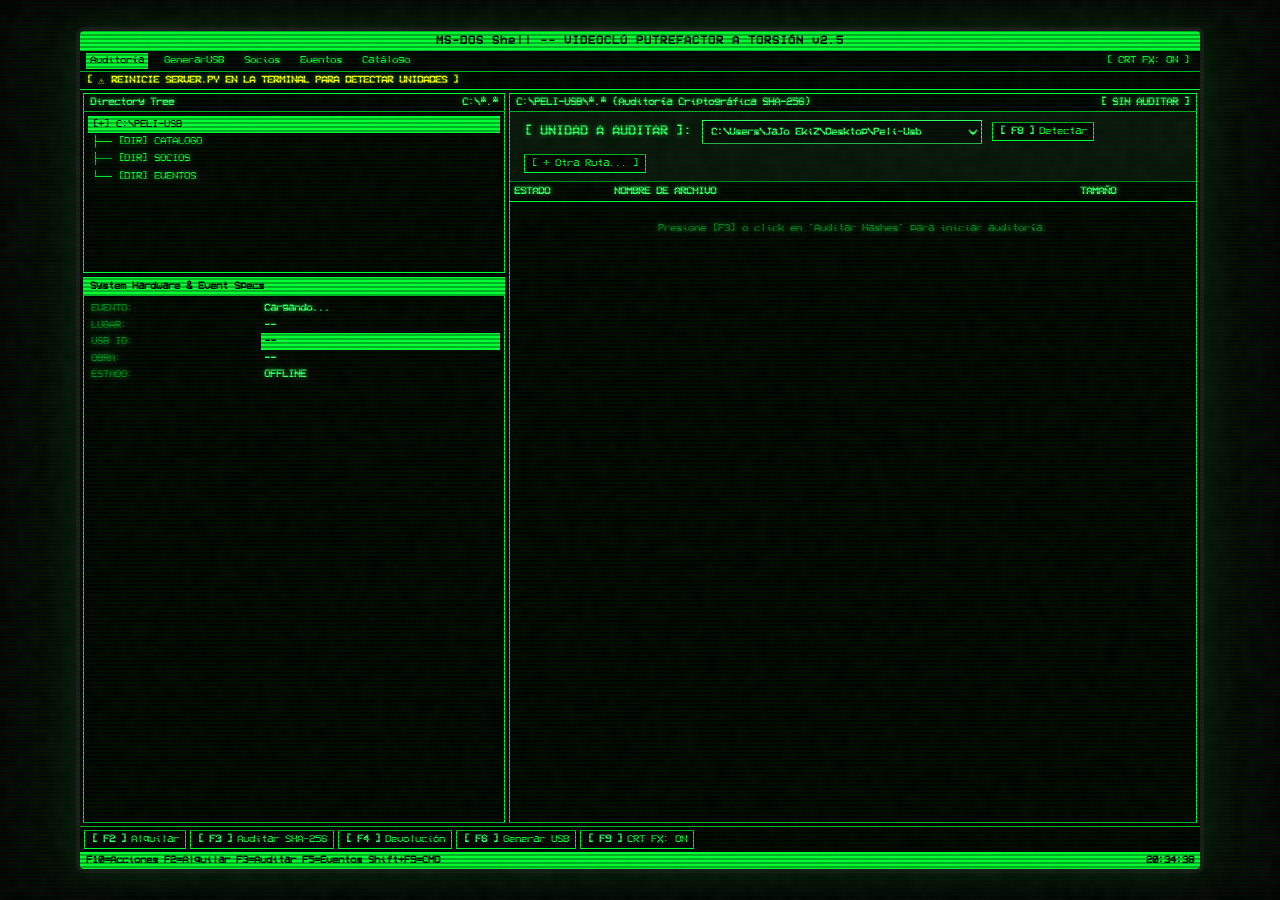
<file: web/index.html>
<!DOCTYPE html>
<html lang="es">
<head>
  <meta charset="UTF-8">
  <meta name="viewport" content="width=device-width, initial-scale=1.0">
  <title>MS-DOS Shell — VIDEOCLÚ PUTREFACTOR A TORSIÓN</title>
  <link rel="stylesheet" href="estilos.css?v=2">
</head>
<body>
  
  <!-- EFECTOS CRT ANALÓGICOS (Scanlines, Flicker, Ruido Canvas) -->
  <div class="crt-overlay scanlines"></div>
  <div class="crt-overlay flicker"></div>
  <div class="crt-overlay glass-reflection"></div>
  <canvas id="crt-static-canvas" class="crt-overlay crt-static"></canvas>

  <div class="dos-shell-wrapper">
    
    <!-- BARRA DE TÍTULO PRINCIPAL MS-DOS SHELL -->
    <div class="dos-title-bar">
      MS-DOS Shell -- VIDEOCLÚ PUTREFACTOR A TORSIÓN v2.5
    </div>

    <!-- MENÚ DE OPCIONES SUPERIOR (File Options View Tree Help) -->
    <div class="dos-menu-bar">
      <div class="dos-menu-item active" data-view="auditoria">Auditoría</div>
      <div class="dos-menu-item" data-view="generador">GenerarUSB</div>
      <div class="dos-menu-item" data-view="socios">Socios</div>
      <div class="dos-menu-item" data-view="eventos">Eventos</div>
      <div class="dos-menu-item" data-view="catalogo">Catálogo</div>
      <div class="dos-menu-item" id="btn-toggle-crt-top" style="margin-left: auto;">[ CRT FX: ON ]</div>
    </div>

    <!-- BARRA DE UNIDADES DE DISCO DINÁMICA -->
    <div class="dos-drives-bar" id="dos-drives-bar">
      <span>Unidad Activa:</span>
      <button class="dos-drive-btn active" id="btn-drive-c">[C:\PELI-USB]</button>
    </div>

    <!-- CONTENEDOR PRINCIPAL SPLIT MS-DOS SHELL -->
    <div class="dos-split-container">
      
      <!-- PANEL IZQUIERDO: TREE VIEW & EVENTO ACTIVO -->
      <div class="dos-pane-left">
        
        <!-- Box 1: Directory Tree -->
        <div class="dos-box" style="height: 180px;">
          <div class="dos-box-header">
            <span>Directory Tree</span>
            <span>C:\*.*</span>
          </div>
          <div class="dos-box-body">
            <ul class="dos-tree-list">
              <li class="dos-tree-item selected" id="tree-root">
                <span class="dos-tree-icon">[+]</span> C:\PELI-USB
              </li>
              <li class="dos-tree-item" id="tree-catalogo">
                <span class="dos-tree-icon">├──</span> [DIR] CATALOGO
              </li>
              <li class="dos-tree-item" id="tree-socios">
                <span class="dos-tree-icon">├──</span> [DIR] SOCIOS
              </li>
              <li class="dos-tree-item" id="tree-eventos">
                <span class="dos-tree-icon">└──</span> [DIR] EVENTOS
              </li>
            </ul>
          </div>
        </div>

        <!-- Box 2: Evento & Estado USB -->
        <div class="dos-box" style="flex: 1;">
          <div class="dos-box-header invert">
            <span>System Hardware & Event Specs</span>
          </div>
          <div class="dos-box-body">
            <table class="dos-info-table">
              <tr>
                <td class="label">EVENTO:</td>
                <td class="val" id="dos-evt-name">Cargando...</td>
              </tr>
              <tr>
                <td class="label">LUGAR:</td>
                <td class="val" id="dos-evt-lugar">--</td>
              </tr>
              <tr>
                <td class="label">USB ID:</td>
                <td class="val highlight" id="dos-usb-id">--</td>
              </tr>
              <tr>
                <td class="label">OBRA:</td>
                <td class="val" id="dos-usb-obra">--</td>
              </tr>
              <tr>
                <td class="label">ESTADO:</td>
                <td class="val" id="dos-usb-status">DESCONOCIDO</td>
              </tr>
            </table>
          </div>
        </div>

      </div>

      <!-- PANEL DERECHO: VISTA PRINCIPAL & ARCHIVOS SHA-256 -->
      <div class="dos-pane-right">
        
        <!-- VISTA DE AUDITORÍA (DEFAULT) -->
        <div class="dos-box view-pane active" id="pane-auditoria" style="flex: 1;">
          <div class="dos-box-header">
            <span id="pane-right-title">C:\PELI-USB\*.* (Auditoría Criptográfica SHA-256)</span>
            <span id="dos-global-status">[ SIN AUDITAR ]</span>
          </div>
          <!-- BARRA DE SELECCIÓN DE UNIDAD PARA AUDITAR -->
          <div class="dos-audit-controls" style="background-color: #08120a; border-bottom: 1px solid var(--dos-green-dim); padding: 8px 14px; display: flex; align-items: center; gap: 10px; font-size: 13px; flex-wrap: wrap;">
            <span style="color: var(--dos-green-bright); font-weight: bold;">[ UNIDAD A AUDITAR ]:</span>
            <select id="audit-drive-select" class="dos-input" style="width: 280px; padding: 4px; font-weight: bold; cursor: pointer; background: #040905; color: var(--dos-green-bright); border: 1px solid var(--dos-green-bright);">
              <option value="C:\Users\JaJo EkiZ\Desktop\Peli-Usb">C:\Users\JaJo EkiZ\Desktop\Peli-Usb</option>
            </select>
            <button class="dos-btn" id="btn-audit-refresh-drives" title="Detectar unidades y discos conectados"><span class="key">[ F8 ]</span> Detectar</button>
            <button class="dos-btn" id="btn-audit-custom-drive" title="Escribir manualmente ruta o letra de unidad">[ + Otra Ruta... ]</button>
          </div>
          <div class="dos-box-body" style="padding: 0;">
            <table class="dos-table">
              <thead>
                <tr>
                  <th style="width: 100px;">ESTADO</th>
                  <th>NOMBRE DE ARCHIVO</th>
                  <th style="width: 120px;">TAMAÑO</th>
                </tr>
              </thead>
              <tbody id="dos-audit-tbody">
                <tr><td colspan="3" style="text-align: center; color: var(--dos-green-dim); padding: 20px;">Presione [F3] o click en 'Auditar Hashes' para iniciar auditoría.</td></tr>
              </tbody>
            </table>
          </div>
        </div>

        <!-- VISTA GENERADOR -->
        <div class="dos-box view-pane" id="pane-generador" style="flex: 1; display: none;">
          <div class="dos-box-header">
            <span>[F5] Generador de Pendrives Master</span>
          </div>
          <div class="dos-box-body">
            <div class="dos-input-group">
              <label>Película Máster:</label>
              <select class="dos-select" id="gen-pelicula">
                <option value="VIENTO_LIMAY">Viento Limay (1993) -- Videoclú Putrefactor A Torsión</option>
              </select>
            </div>
            <br>
            <div class="dos-input-group">
              <label>Ruta Destino USB:</label>
              <input type="text" class="dos-input" id="gen-drive-path" value="C:\Users\JaJo EkiZ\Desktop\Peli-Usb">
            </div>
            <br>
            <div class="dos-input-group">
              <label>Identificador Único (ID USB):</label>
              <input type="text" class="dos-input" id="gen-usb-id" placeholder="Ej. USB-002">
            </div>
            <br>
            <button class="dos-btn" id="btn-do-generate" style="width: 100%; justify-content: center;">
              ⚡ [ ENTER ] Formatear, Copiar y Inyectar Firma SHA-256
            </button>
          </div>
        </div>

        <!-- VISTA SOCIOS -->
        <div class="dos-box view-pane" id="pane-socios" style="flex: 1; display: none;">
          <div class="dos-box-header">
            <span>Base de Datos de Socios PAT</span>
            <button class="dos-btn" id="btn-dos-add-socio" style="padding: 1px 6px;">[ + Nuevo Socio ]</button>
          </div>
          <div class="dos-box-body" style="padding: 0;">
            <table class="dos-table">
              <thead>
                <tr>
                  <th>N° SOCIO</th>
                  <th>NOMBRE Y APELLIDO</th>
                  <th>APODO</th>
                  <th>FOTO</th>
                  <th>ESTADO</th>
                </tr>
              </thead>
              <tbody id="dos-socios-tbody"></tbody>
            </table>
          </div>
        </div>

        <!-- VISTA EVENTOS -->
        <div class="dos-box view-pane" id="pane-eventos" style="flex: 1; display: none;">
          <div class="dos-box-header">
            <span>Eventos y Muestras Territoriales</span>
            <button class="dos-btn" id="btn-dos-add-evento" style="padding: 1px 6px;">[ + Nuevo Evento ]</button>
          </div>
          <div class="dos-box-body" style="padding: 0;">
            <table class="dos-table">
              <thead>
                <tr>
                  <th>ID</th>
                  <th>EVENTO</th>
                  <th>LUGAR</th>
                  <th>FECHA Y HORA</th>
                  <th>ACCIÓN</th>
                </tr>
              </thead>
              <tbody id="dos-eventos-tbody"></tbody>
            </table>
          </div>
        </div>

        <!-- VISTA CATÁLOGO -->
        <div class="dos-box view-pane" id="pane-catalogo" style="flex: 1; display: none;">
          <div class="dos-box-header">
            <span>Catálogo Máster PAT</span>
            <button class="dos-btn" id="btn-dos-add-pelicula" style="padding: 1px 6px;">[ + Nueva Película Máster ]</button>
          </div>
          <div class="dos-box-body" style="padding: 0;">
            <table class="dos-table">
              <thead>
                <tr>
                  <th>CÓDIGO</th>
                  <th>TÍTULO</th>
                  <th>DIRECTOR</th>
                  <th>AÑO</th>
                  <th>GÉNERO</th>
                </tr>
              </thead>
              <tbody id="dos-catalogo-tbody"></tbody>
            </table>
          </div>
        </div>

      </div>

    </div>

    <!-- BOTONERA INFERIOR DE ACCIONES (Main Shortcuts) -->
    <div class="dos-bottom-panel">
      <button class="dos-btn" id="btn-f2-alquilar"><span class="key">[ F2 ]</span> Alquilar</button>
      <button class="dos-btn" id="btn-f3-auditar"><span class="key">[ F3 ]</span> Auditar SHA-256</button>
      <button class="dos-btn" id="btn-f4-devolver"><span class="key">[ F4 ]</span> Devolución</button>
      <button class="dos-btn" id="btn-f5-reparar" style="display:none;"><span class="key">[ F5 ]</span> Auto-Reparar</button>
      <button class="dos-btn" id="btn-f6-generar"><span class="key">[ F6 ]</span> Generar USB</button>
      <button class="dos-btn" id="btn-f9-crt"><span class="key">[ F9 ]</span> CRT FX: ON</button>
    </div>

    <!-- MODAL: REGISTRAR ALQUILER -->
    <div class="dos-modal-overlay" id="modal-alquilar">
      <div class="dos-modal-dialog">
        <div class="dos-modal-header">╔════════ REGISTRAR SALIDA / ALQUILER ════════╗</div>
        <div class="dos-modal-body">
          <p>Pendrive a Entregar: <strong id="dos-modal-usb-id" style="color:var(--dos-green-bright);">--</strong></p>
          <br>
          <div class="dos-input-group">
            <label>Seleccionar Socio PAT:</label>
            <select class="dos-select" id="dos-modal-socio-select"></select>
          </div>
        </div>
        <div class="dos-modal-footer">
          <button class="dos-btn" id="btn-cancel-alquilar">[ Esc ] Cancelar</button>
          <button class="dos-btn" id="btn-confirm-alquilar"><span class="key">[ Enter ]</span> Confirmar</button>
        </div>
      </div>
    </div>

    <!-- MODAL: NUEVO SOCIO -->
    <div class="dos-modal-overlay" id="modal-socio">
      <div class="dos-modal-dialog">
        <div class="dos-modal-header">╔════════ REGISTRAR NUEVO SOCIO PAT ════════╗</div>
        <div class="dos-modal-body">
          <div style="display: flex; gap: 20px;">
            <div style="flex: 1;">
              <div class="dos-input-group" style="margin-bottom: 5px;">
                <label>Nombre:</label>
                <input type="text" class="dos-input" id="inp-socio-nombre">
              </div>
              <div class="dos-input-group" style="margin-bottom: 5px;">
                <label>Apellido:</label>
                <input type="text" class="dos-input" id="inp-socio-apellido">
              </div>
              <div class="dos-input-group" style="margin-bottom: 5px;">
                <label>Apodo:</label>
                <input type="text" class="dos-input" id="inp-socio-apodo">
              </div>
              <div class="dos-input-group" style="margin-bottom: 5px;">
                <label>Dirección:</label>
                <input type="text" class="dos-input" id="inp-socio-direccion">
              </div>
              <div class="dos-input-group" style="margin-top: 10px;">
                <label>Red Social:</label>
                <div style="display: flex; gap: 10px; font-size: 12px; margin-bottom: 5px; flex-wrap: wrap;">
                  <label class="dos-checkbox"><input type="checkbox" name="rs-tipo" value="Instagram"><span>IG</span></label>
                  <label class="dos-checkbox"><input type="checkbox" name="rs-tipo" value="Twitch"><span>Twitch</span></label>
                  <label class="dos-checkbox"><input type="checkbox" name="rs-tipo" value="Mail"><span>Mail</span></label>
                  <label class="dos-checkbox"><input type="checkbox" name="rs-tipo" value="Otro"><span>Otro</span></label>
                </div>
                <input type="text" class="dos-input" id="inp-socio-red-social" placeholder="Usuario / Enlace">
              </div>
            </div>
            
            <div style="flex: 1; display: flex; flex-direction: column; align-items: center; border: 1px dashed var(--dos-green-dim); padding: 10px; background: #020502;">
              <span style="font-size: 12px; margin-bottom: 10px; color: var(--dos-green-bright); font-weight: bold;">[ CAPTURA RETRO ]</span>
              <select class="dos-select" id="camera-select" style="font-size: 10px; width: 160px; margin-bottom: 5px; padding: 2px;"></select>
              <div style="position: relative; width: 160px; height: 120px; background: #000; border: 2px solid var(--dos-green-bright); overflow: hidden; margin-bottom: 5px;">
                <video id="webcam-feed" autoplay playsinline style="display: none;"></video>
                <canvas id="webcam-canvas" width="160" height="120" style="width: 100%; height: 100%; image-rendering: pixelated;"></canvas>
              </div>
              <div style="display: flex; gap: 5px; flex-direction: column; width: 160px; margin-bottom: 10px; color: var(--dos-green-bright);">
                <label style="font-size: 10px; display: flex; justify-content: space-between; align-items: center;">Filtro: 
                  <select id="cam-filtro" class="dos-select" style="width: 100px; font-size: 10px; padding: 0;">
                    <option value="ega" selected>EGA (16 Color)</option>
                    <option value="cga1">CGA (Cyan/Mag)</option>
                    <option value="cga0">CGA (Rojo/Verde)</option>
                    <option value="gb">GameBoy</option>
                    <option value="bw">Monocromo</option>
                  </select>
                </label>
                <label style="font-size: 10px; display: flex; justify-content: space-between; align-items: center;">Brillo: <input type="range" id="cam-brillo" min="-255" max="255" value="0" style="width: 100px; accent-color: var(--dos-green);"></label>
                <label style="font-size: 10px; display: flex; justify-content: space-between; align-items: center;">Contraste: <input type="range" id="cam-contraste" min="-100" max="100" value="20" style="width: 100px; accent-color: var(--dos-green);"></label>
                <label class="dos-checkbox" style="font-size: 10px; margin-top: 2px;"><input type="checkbox" id="cam-dithering" checked><span>Dithering (Trama)</span></label>
              </div>
              <button class="dos-btn" id="btn-tomar-foto" style="width: 160px; font-size: 12px; margin-bottom: 5px;">[ Tomar Foto ]</button>
              <button class="dos-btn" id="btn-borrar-foto" style="width: 160px; font-size: 12px; display: none;">[ Borrar Foto ]</button>
              <span id="foto-status" style="font-size: 10px; color: yellow; margin-top: 5px;">* Cámara Desactivada</span>
            </div>
          </div>
        </div>
        <div class="dos-modal-footer">
          <button class="dos-btn" id="btn-cancel-socio">[ Esc ] Cancelar</button>
          <button class="dos-btn" id="btn-confirm-socio"><span class="key">[ Enter ]</span> Guardar</button>
        </div>
      </div>
    </div>

    <!-- MODAL: NUEVO EVENTO -->
    <div class="dos-modal-overlay" id="modal-evento">
      <div class="dos-modal-dialog">
        <div class="dos-modal-header">╔════════ CREAR NUEVO EVENTO ════════╗</div>
        <div class="dos-modal-body">
          <div class="dos-input-group">
            <label>Nombre del Evento:</label>
            <input type="text" class="dos-input" id="inp-evt-nombre" placeholder="Ej. Muestra Cine Bariloche">
          </div>
          <div class="dos-input-group">
            <label>Lugar / Dirección:</label>
            <input type="text" class="dos-input" id="inp-evt-lugar">
          </div>
        </div>
        <div class="dos-modal-footer">
          <button class="dos-btn" id="btn-cancel-evento">[ Esc ] Cancelar</button>
          <button class="dos-btn" id="btn-confirm-evento"><span class="key">[ Enter ]</span> Crear</button>
        </div>
      </div>
    </div>
    <!-- MODAL: NUEVA PELÍCULA MÁSTER -->
    <div class="dos-modal-overlay" id="modal-pelicula">
      <div class="dos-modal-dialog" style="max-width: 500px;">
        <div class="dos-modal-header">╔════════ ALTA DE NUEVA PELÍCULA MÁSTER ════════╗</div>
        <div class="dos-modal-body">
          <div class="dos-input-group">
            <label>Título de la Obra:</label>
            <input type="text" class="dos-input" id="inp-peli-titulo" placeholder="Ej. La Estepa Infinita">
          </div>
          <div class="dos-input-group">
            <label>Director / Realizador:</label>
            <input type="text" class="dos-input" id="inp-peli-director" value="Videoclú Putrefactor A Torsión">
          </div>
          <div style="display: flex; gap: 8px;">
            <div class="dos-input-group" style="flex: 1;">
              <label>Año:</label>
              <input type="text" class="dos-input" id="inp-peli-anio" placeholder="1996">
            </div>
            <div class="dos-input-group" style="flex: 1;">
              <label>Género:</label>
              <input type="text" class="dos-input" id="inp-peli-genero" placeholder="Documental / Noir">
            </div>
            <div class="dos-input-group" style="flex: 1;">
              <label>Duración:</label>
              <input type="text" class="dos-input" id="inp-peli-duracion" placeholder="1h 15min">
            </div>
          </div>
          <div class="dos-input-group">
            <label>Ruta al Archivo de Video (.mp4 / .mkv):</label>
            <input type="text" class="dos-input" id="inp-peli-video-path" placeholder="C:\Videos\LaEstepa.mp4">
          </div>
          <div class="dos-input-group">
            <label>Ruta al Archivo de Subtítulos (.srt):</label>
            <input type="text" class="dos-input" id="inp-peli-srt-path" placeholder="C:\Videos\subtitulos.srt">
          </div>
          <div class="dos-input-group">
            <label>Ruta a la Imagen de Portada (.png / .jpg):</label>
            <input type="text" class="dos-input" id="inp-peli-cover-path" placeholder="C:\Videos\portada.jpg">
          </div>
        </div>
        <div class="dos-modal-footer">
          <button class="dos-btn" id="btn-cancel-pelicula">[ Esc ] Cancelar</button>
          <button class="dos-btn" id="btn-confirm-pelicula"><span class="key">[ Enter ]</span> Procesar Máster</button>
        </div>
      </div>
    </div>

    <!-- MODAL: PROGRESO DE GRABACIÓN DE USB -->
    <div class="dos-modal-overlay" id="modal-progress-usb">
      <div class="dos-modal-dialog" style="max-width: 540px;">
        <div class="dos-modal-header" id="modal-progress-title">╔════════ GRABANDO Y FIRMANDO PENDRIVE USB ════════╗</div>
        <div class="dos-modal-body" style="padding: 16px;">
          <p id="progress-status-step" style="color: var(--dos-green); font-weight: bold; margin-bottom: 8px;">
            [1/5] Inicializando grabadora USB...
          </p>
          
          <!-- Barra de Progreso MS-DOS -->
          <div style="border: 2px solid var(--dos-green); padding: 3px; background: #000; margin: 12px 0;">
            <div id="progress-bar-fill" style="width: 0%; height: 20px; background: var(--dos-green); transition: width 0.3s ease;"></div>
          </div>
          <div style="display: flex; justify-content: space-between; font-size: 12px; color: #aaa;">
            <span id="progress-detail">Unidad: --</span>
            <span id="progress-percent" style="color: var(--dos-green); font-weight: bold;">0%</span>
          </div>

          <div id="progress-log" style="text-align: left; background: #040e04; border: 1px solid #1a4d1a; padding: 8px; margin-top: 12px; font-size: 11px; height: 80px; overflow-y: auto; color: #33ff33; font-family: monospace; line-height: 1.4;">
            > Iniciando proceso de clonado y firmado SHA-256...
          </div>
        </div>
        <div class="dos-modal-footer" id="modal-progress-footer" style="justify-content: center;">
          <button class="dos-btn" id="btn-close-progress" style="display: none;">[ Enter ] Aceptar y Continuar</button>
        </div>
      </div>
    </div>

    <!-- BARRA DE ESTADO INFERIOR MS-DOS -->
    <div class="dos-status-bar">
      <span>F10=Acciones  F2=Alquilar  F3=Auditar  F5=Eventos  Shift+F9=CMD</span>
      <span id="dos-clock">00:00:00</span>
    </div>

  </div>

  <script src="app.js?v=8"></script>
</body>
</html>
</file>
<file: web/estilos.css>
/* ==========================================================================
   V I D E O C L Ú   P U T R E F A C T O R   A   T O R S I Ó N
   Estilo MS-DOS Shell / BIOS Setup Utility (Monochrome Green Phosphor TUI)
   Monitor CRT Retro con Relación de Aspecto 4:3 Restringida
   ========================================================================== */

@font-face {
  font-family: 'VCR OSD Mono';
  src: url('fonts/vcr-osd-mono.ttf') format('truetype');
}

@font-face {
  font-family: 'JetBrains Mono';
  font-style: normal;
  font-weight: 400;
  src: url('fonts/jetbrains-mono-400-normal.woff2') format('woff2');
}

:root {
  --dos-bg: #000000;
  --dos-green: #00FF33;
  --dos-green-bright: #33FF66;
  --dos-green-dim: #008822;
  --dos-green-dark: #003300;
  --dos-green-bg-invert: #00FF33;
  --dos-text-invert: #000000;
  --font-dos: 'VCR OSD Mono', 'JetBrains Mono', monospace;
  --glow-dos: 0 0 5px rgba(0, 255, 51, 0.6);
}

* {
  box-sizing: border-box;
  margin: 0;
  padding: 0;
  user-select: none;
}

body {
  background-color: #050505;
  color: var(--dos-green);
  font-family: var(--font-dos);
  font-size: 12px;
  line-height: 1.2;
  height: 100vh;
  width: 100vw;
  overflow: hidden;
  display: flex;
  align-items: center;
  justify-content: center;
  text-shadow: var(--glow-dos);
}

/* --------------------------------------------------------------------------
   MARCO CRT Y ASPECT RATIO STRICTO 4:3
   -------------------------------------------------------------------------- */
.dos-shell-wrapper {
  /* Forzar aspecto 4:3 ajustado al tamaño de la pantalla */
  aspect-ratio: 4 / 3;
  width: min(96vw, 94vh * (4 / 3));
  height: min(94vh, 96vw * (3 / 4));
  background-color: var(--dos-bg);
  border: 4px solid #1a1a1a;
  border-radius: 8px;
  box-shadow: 0 0 40px rgba(0, 255, 51, 0.15), inset 0 0 20px rgba(0, 0, 0, 0.9);
  display: flex;
  flex-direction: column;
  position: relative;
  overflow: hidden;
}

/* --------------------------------------------------------------------------
   EFECTOS CRT SUPERPUESTOS (Restringidos a la pantalla 4:3)
   -------------------------------------------------------------------------- */
.crt-overlay {
  position: absolute;
  top: 0;
  left: 0;
  width: 100%;
  height: 100%;
  pointer-events: none;
  z-index: 999;
}

.scanlines {
  background: linear-gradient(rgba(0, 0, 0, 0) 50%, rgba(0, 30, 0, 0.35) 50%);
  background-size: 100% 4px;
}

.flicker {
  background-color: rgba(0, 255, 51, 0.005);
  animation: dos-flicker 0.15s infinite;
}

@keyframes dos-flicker {
  0% { opacity: 0.97; }
  50% { opacity: 1; }
  100% { opacity: 0.98; }
}

.glass-reflection {
  box-shadow: inset 0 0 40px rgba(0, 0, 0, 0.9);
}

.crt-static {
  mix-blend-mode: screen;
  opacity: 0.02;
}

/* Reglas para Desactivar Efectos CRT */
body.crt-disabled .crt-overlay {
  display: none !important;
}

body.crt-disabled,
body.crt-disabled * {
  text-shadow: none !important;
}

body.crt-disabled .dos-shell-wrapper {
  box-shadow: 0 0 10px rgba(0, 255, 51, 0.1) !important;
  border-color: #333 !important;
}

/* --------------------------------------------------------------------------
   COMPONENTES MS-DOS SHELL DENTRO DE 4:3
   -------------------------------------------------------------------------- */

/* Title Bar */
.dos-title-bar {
  background-color: var(--dos-green-bg-invert);
  color: var(--dos-text-invert);
  text-align: center;
  font-weight: bold;
  padding: 3px 0;
  letter-spacing: 1px;
  text-shadow: none;
  font-size: 12px;
}

/* Menu Bar */
.dos-menu-bar {
  display: flex;
  background-color: var(--dos-bg);
  border-bottom: 1px solid var(--dos-green);
  padding: 2px 6px;
  gap: 12px;
  font-size: 11px;
}

.dos-menu-item {
  color: var(--dos-green);
  cursor: pointer;
  padding: 1px 4px;
}

.dos-menu-item:hover, .dos-menu-item.active {
  background-color: var(--dos-green-bg-invert);
  color: var(--dos-text-invert);
  text-shadow: none;
}

/* Drives Bar */
.dos-drives-bar {
  display: flex;
  align-items: center;
  gap: 10px;
  padding: 2px 6px;
  border-bottom: 1px solid var(--dos-green);
  font-size: 11px;
}

.dos-drive-btn {
  background: none;
  border: none;
  color: var(--dos-green);
  font-family: var(--font-dos);
  font-size: 11px;
  cursor: pointer;
  padding: 1px 4px;
}

.dos-drive-btn:hover, .dos-drive-btn.active {
  background-color: var(--dos-green-bg-invert);
  color: var(--dos-text-invert);
  text-shadow: none;
}

/* Main Split View */
.dos-split-container {
  display: flex;
  flex: 1;
  gap: 4px;
  margin: 3px;
  overflow: hidden;
}

/* Left Pane */
.dos-pane-left {
  width: 38%;
  display: flex;
  flex-direction: column;
  gap: 4px;
}

/* Right Pane */
.dos-pane-right {
  width: 62%;
  display: flex;
  flex-direction: column;
  gap: 4px;
}

/* DOS Box / Frame */
.dos-box {
  border: 1px solid var(--dos-green);
  display: flex;
  flex-direction: column;
  background-color: var(--dos-bg);
  position: relative;
  overflow: hidden;
}

.dos-box-header {
  background-color: var(--dos-bg);
  border-bottom: 1px solid var(--dos-green);
  padding: 2px 6px;
  color: var(--dos-green-bright);
  font-weight: bold;
  font-size: 11px;
  display: flex;
  justify-content: space-between;
}

.dos-box-header.invert {
  background-color: var(--dos-green-bg-invert);
  color: var(--dos-text-invert);
  text-shadow: none;
}

.dos-box-body {
  padding: 4px;
  flex: 1;
  overflow-y: auto;
}

/* Scrollbar retro estilizada */
.dos-box-body::-webkit-scrollbar { width: 8px; }
.dos-box-body::-webkit-scrollbar-track { background: var(--dos-bg); border-left: 1px solid var(--dos-green); }
.dos-box-body::-webkit-scrollbar-thumb { background: var(--dos-green); }

/* Directory Tree View */
.dos-tree-list {
  list-style: none;
  font-size: 11px;
}

.dos-tree-item {
  padding: 2px 4px;
  cursor: pointer;
  display: flex;
  align-items: center;
  gap: 6px;
}

.dos-tree-item:hover, .dos-tree-item.selected {
  background-color: var(--dos-green-bg-invert);
  color: var(--dos-text-invert);
  text-shadow: none;
}

/* Info Table */
.dos-info-table {
  width: 100%;
  border-collapse: collapse;
  font-size: 10.5px;
}

.dos-info-table td {
  padding: 2px 3px;
}

.dos-info-table td.label {
  color: var(--dos-green-dim);
  width: 42%;
}

.dos-info-table td.val {
  color: var(--dos-green-bright);
  font-weight: bold;
}

.dos-info-table td.val.highlight {
  background-color: var(--dos-green-bg-invert);
  color: var(--dos-text-invert);
  text-shadow: none;
}

/* File Table */
.dos-table {
  width: 100%;
  border-collapse: collapse;
  font-size: 11px;
}

.dos-table th {
  border-bottom: 1px solid var(--dos-green);
  padding: 3px 4px;
  text-align: left;
  color: var(--dos-green-bright);
  position: sticky;
  top: 0;
  background-color: var(--dos-bg);
}

.dos-table td {
  padding: 2px 4px;
}

.dos-table tr:hover td {
  background-color: var(--dos-green-bg-invert);
  color: var(--dos-text-invert);
  text-shadow: none;
}

.tag-ok { color: var(--dos-green-bright); }
.tag-alt { background-color: var(--dos-green-bg-invert); color: var(--dos-text-invert); font-weight: bold; text-shadow: none; }
.tag-mis { color: #FFFF00; }
.tag-unk { color: var(--dos-green-dim); }

/* Bottom Action Bar */
.dos-bottom-panel {
  border-top: 1px solid var(--dos-green);
  padding: 3px 4px;
  display: flex;
  flex-wrap: wrap;
  gap: 4px;
  background-color: var(--dos-bg);
}

.dos-btn {
  background-color: var(--dos-bg);
  border: 1px solid var(--dos-green);
  color: var(--dos-green);
  font-family: var(--font-dos);
  font-size: 11px;
  padding: 2px 6px;
  cursor: pointer;
  display: inline-flex;
  align-items: center;
  gap: 4px;
}

.dos-btn:hover {
  background-color: var(--dos-green-bg-invert);
  color: var(--dos-text-invert);
  text-shadow: none;
}

.dos-btn .key {
  color: var(--dos-green-bright);
  font-weight: bold;
}

.dos-btn:hover .key {
  color: var(--dos-text-invert);
}

/* Status Bar at Bottom */
.dos-status-bar {
  background-color: var(--dos-green-bg-invert);
  color: var(--dos-text-invert);
  display: flex;
  justify-content: space-between;
  padding: 2px 6px;
  font-size: 11px;
  font-weight: bold;
  text-shadow: none;
}

/* Modals / Dialogs */
.dos-modal-overlay {
  position: absolute;
  top: 0;
  left: 0;
  width: 100%;
  height: 100%;
  background-color: rgba(0, 0, 0, 0.8);
  display: flex;
  align-items: center;
  justify-content: center;
  z-index: 1000;
  opacity: 0;
  pointer-events: none;
}

.dos-modal-overlay.active {
  opacity: 1;
  pointer-events: auto;
}

.dos-modal-dialog {
  border: 2px solid var(--dos-green);
  background-color: var(--dos-bg);
  width: 85%;
  max-width: 440px;
  box-shadow: 0 0 20px rgba(0, 255, 51, 0.4);
}

.dos-modal-header {
  background-color: var(--dos-green-bg-invert);
  color: var(--dos-text-invert);
  padding: 3px 6px;
  font-weight: bold;
  text-align: center;
  text-shadow: none;
  font-size: 11px;
}

.dos-modal-body {
  padding: 10px;
  display: flex;
  flex-direction: column;
  gap: 8px;
}

.dos-input-group {
  display: flex;
  flex-direction: column;
  gap: 3px;
}

.dos-input-group label {
  font-size: 10px;
  color: var(--dos-green-dim);
}

.dos-input, .dos-select {
  background-color: var(--dos-bg);
  border: 1px solid var(--dos-green);
  color: var(--dos-green-bright);
  font-family: var(--font-dos);
  font-size: 11px;
  padding: 3px 6px;
  outline: none;
}

.dos-input:focus, .dos-select:focus {
  background-color: var(--dos-green-dark);
  border-color: var(--dos-green-bright);
}

.dos-modal-footer {
  border-top: 1px solid var(--dos-green);
  padding: 6px;
  display: flex;
  justify-content: flex-end;
  gap: 8px;
}

/* Checkboxes Retro Monocromo */
.dos-checkbox {
  display: inline-flex;
  align-items: center;
  cursor: pointer;
  user-select: none;
  font-family: var(--font-dos);
  color: var(--dos-green);
}
.dos-checkbox input[type='checkbox'] {
  display: none;
}
.dos-checkbox span::before {
  content: '[   ]'; font-size: 16px; font-weight: bold;
  display: inline-block;
  margin-right: 5px;
  color: var(--dos-green-dim);
}
.dos-checkbox input[type='checkbox']:checked + span::before {
  content: '[ █ ]'; font-size: 16px; font-weight: bold;
  color: var(--dos-green-bright);
}
.dos-checkbox:hover span::before {
  color: var(--dos-green-bright);
  text-shadow: var(--glow-dos);
}
</file>
